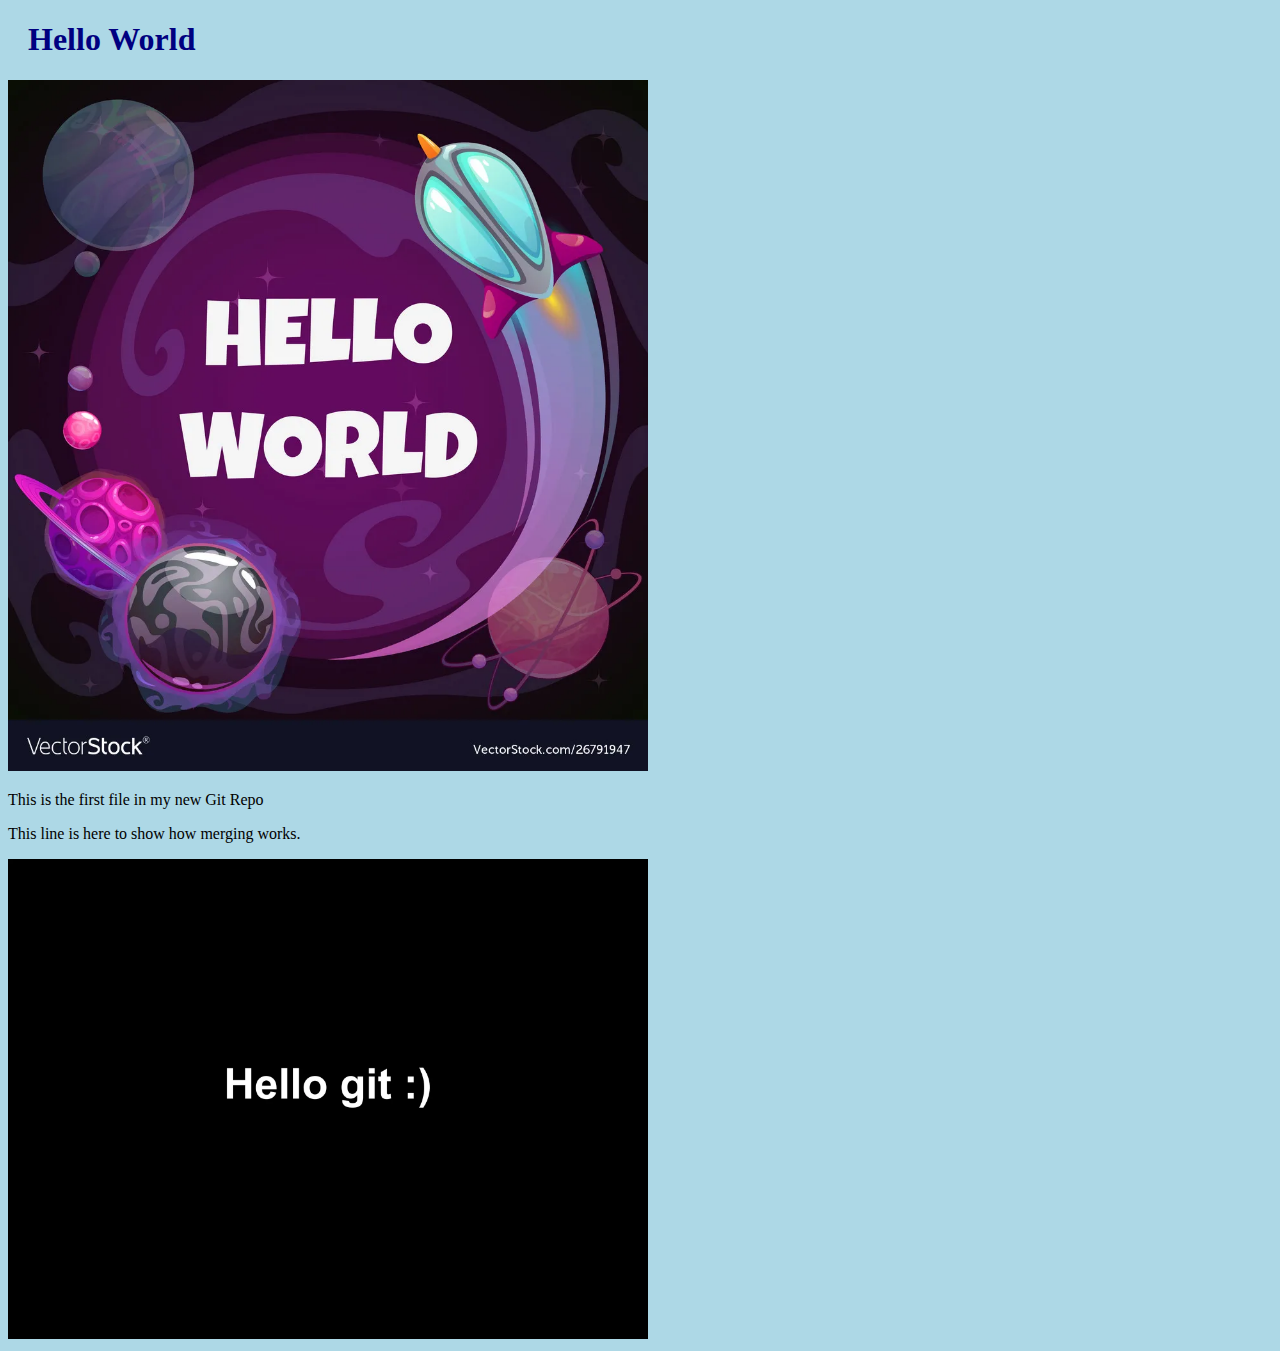
<file: index.html>
<!DOCTYPE html>
<html>
    <html lang="en">
    <head>
        <meta charset="UTF-8">
        <title>Hello World!</title>
        <meta name="viewport" content="width=device-width, initial-scale=1">
        <link rel="stylesheet" href="bluestyle.css">
    </head>
    <body>

        <h1>Hello World</h1>
        <div><img src="img_hello_world.jpg" alt="Hello World from Space" style="width:100%;max-width:640px"></div>
        <p>This is the first file in my new Git Repo</p>
        <p>This line is here to show how merging works.</p>
        <div><img src="img_hello_git.jpg" alt="Hello Git" style="width:100%;max-width:640px"></div>
        
    </body>
</html>
</file>
<file: bluestyle.css>
body {
    background-color: lightblue;
}

h1 {
color: navy;
margin-left: 20px;
}
</file>
